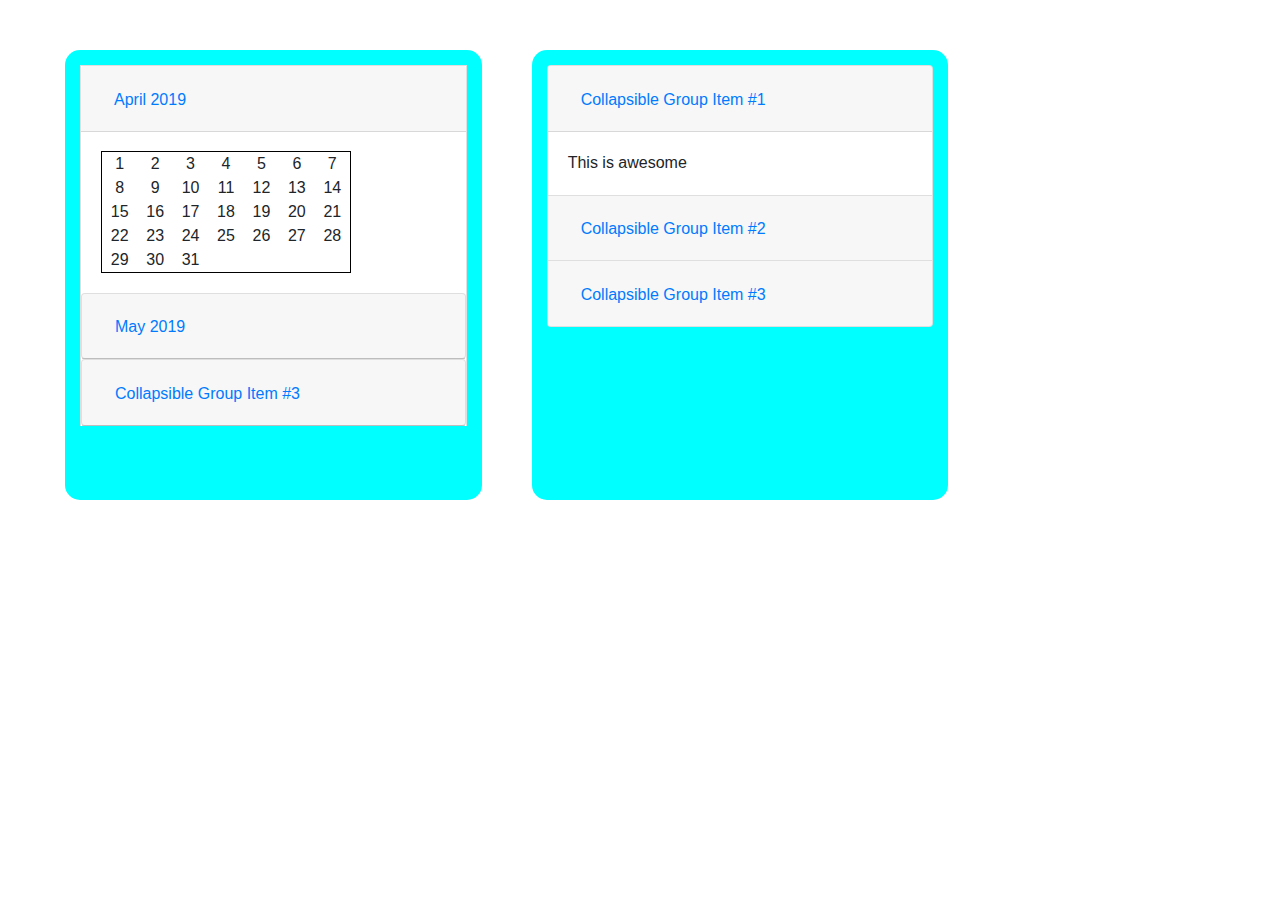
<file: calender_design/index.html>
<!DOCTYPE html>
<html lang="en">

<head>
    <meta charset="UTF-8">
    <meta name="viewport" content="width=o, initial-scale=1.0">
    <meta http-equiv="X-UA-Compatible" content="ie=edge">
    <title>Calender</title>
    <link rel="stylesheet" href="css/style.css">
    <link rel="stylesheet" href="https://stackpath.bootstrapcdn.com/bootstrap/4.3.1/css/bootstrap.min.css"
        integrity="sha384-ggOyR0iXCbMQv3Xipma34MD+dH/1fQ784/j6cY/iJTQUOhcWr7x9JvoRxT2MZw1T" crossorigin="anonymous">
</head>

<body>
    <div class="col-md-12 full-wrapper">
        <div class="accordion col-md-4 first-acc" id="accordionExample">
            <div class="card">
                <div class="card-header" id="headingOne">
                    <h2 class="mb-0">
                        <button class="btn btn-link" type="button" data-toggle="collapse" data-target="#collapseOne"
                            aria-expanded="true" aria-controls="collapseOne">
                            April 2019
                        </button>
                    </h2>
                </div>

                <div id="collapseOne" class="collapse show" aria-labelledby="headingOne"
                    data-parent="#accordionExample">
                    <div class="card-body">
                        <div class="calender">
                            <div>1</div>
                            <div>2</div>
                            <div>3</div>
                            <div>4</div>
                            <div>5</div>
                            <div>6</div>
                            <div>7</div>
                            <div>8</div>
                            <div>9</div>
                            <div>10</div>
                            <div>11</div>
                            <div>12</div>
                            <div>13</div>
                            <div>14</div>
                            <div>15</div>
                            <div>16</div>
                            <div>17</div>
                            <div>18</div>
                            <div>19</div>
                            <div>20</div>
                            <div>21</div>
                            <div>22</div>
                            <div>23</div>
                            <div>24</div>
                            <div>25</div>
                            <div>26</div>
                            <div>27</div>
                            <div>28</div>
                            <div>29</div>
                            <div>30</div>
                            <div>31</div>
                        </div>
                    </div>
                </div>
                <div class="card">
                    <div class="card-header" id="headingTwo">
                        <h2 class="mb-0">
                            <button class="btn btn-link collapsed" type="button" data-toggle="collapse"
                                data-target="#collapseTwo" aria-expanded="false" aria-controls="collapseTwo">
                                May 2019
                            </button>
                        </h2>
                    </div>
                    <div id="collapseTwo" class="collapse" aria-labelledby="headingTwo" data-parent="#accordionExample">
                        <div class="card-body">
                            <div class="calender">
                                <div>1</div>
                                <div>2</div>
                                <div>3</div>
                                <div>4</div>
                                <div>5</div>
                                <div>6</div>
                                <div>7</div>
                                <div>8</div>
                                <div>9</div>
                                <div>10</div>
                                <div>11</div>
                                <div>12</div>
                                <div>13</div>
                                <div>14</div>
                                <div>15</div>
                                <div>16</div>
                                <div>17</div>
                                <div>18</div>
                                <div>19</div>
                                <div>20</div>
                                <div>21</div>
                                <div>22</div>
                                <div>23</div>
                                <div>24</div>
                                <div>25</div>
                                <div>26</div>
                                <div>27</div>
                                <div>28</div>
                                <div>29</div>
                                <div>30</div>
                                <div>31</div>
                            </div>
                        </div>
                    </div>
                </div>
                <div class="card">
                    <div class="card-header" id="headingThree">
                        <h2 class="mb-0">
                            <button class="btn btn-link collapsed" type="button" data-toggle="collapse"
                                data-target="#collapseThree" aria-expanded="false" aria-controls="collapseThree">
                                Collapsible Group Item #3
                            </button>
                        </h2>
                    </div>
                    <div id="collapseThree" class="collapse" aria-labelledby="headingThree"
                        data-parent="#accordionExample">
                        <div class="card-body">
                            Anim pariatur cliche reprehenderit, enim eiusmod high life accusamus terry richardson ad
                            squid.
                            3
                            wolf moon officia aute, non cupidatat skateboard dolor brunch. Food truck quinoa nesciunt
                            laborum
                            eiusmod. Brunch 3 wolf moon tempor, sunt aliqua put a bird on it squid single-origin coffee
                            nulla
                            assumenda shoreditch et. Nihil anim keffiyeh helvetica, craft beer labore wes anderson cred
                            nesciunt
                            sapiente ea proident. Ad vegan excepteur butcher vice lomo. Leggings occaecat craft beer
                            farm-to-table, raw denim aesthetic synth nesciunt you probably haven't heard of them
                            accusamus
                            labore sustainable VHS.
                        </div>
                    </div>
                </div>
            </div>
        </div>
        <div class="col-md-4 accordion first-acc" id="accordionExample">
            <div class="card">
                <div class="card-header" id="headingOne">
                    <h2 class="mb-0">
                        <button class="btn btn-link" type="button" data-toggle="collapse" data-target="#collapse1"
                            aria-expanded="true" aria-controls="collapseOne">
                            Collapsible Group Item #1
                        </button>
                    </h2>
                </div>

                <div id="collapse1" class="collapse show" aria-labelledby="heading1" data-parent="#accordionExample">
                    <div class="card-body">
                        This is awesome
                    </div>
                </div>
            </div>
            <div class="card">
                <div class="card-header" id="headingTwo">
                    <h2 class="mb-0">
                        <button class="btn btn-link collapsed" type="button" data-toggle="collapse"
                            data-target="#collapse2" aria-expanded="false" aria-controls="collapseTwo">
                            Collapsible Group Item #2
                        </button>
                    </h2>
                </div>
                <div id="collapse2" class="collapse" aria-labelledby="heading2" data-parent="#accordionExample">
                    <div class="card-body">
                        Lorem ipsum dolor sit amet consectetur adipisicing elit. Veniam omnis sequi quaelaudantium
                        tenetur magni neque, ab, reiciendis quam minus est consequuntur perferendis ipsam?
                    </div>
                </div>
            </div>
            <div class="card">
                <div class="card-header" id="headingThree">
                    <h2 class="mb-0">
                        <button class="btn btn-link collapsed" type="button" data-toggle="collapse"
                            data-target="#collapse3" aria-expanded="false" aria-controls="collapseThree">
                            Collapsible Group Item #3
                        </button>
                    </h2>
                </div>
                <div id="collapse3" class="collapse" aria-labelledby="heading3" data-parent="#accordionExample">
                    <div class="card-body">
                        nsequatur deserunt tempora voluptates velit sed commodi. Eligendi suscipit cum nihil animi ad.
                    </div>
                </div>
            </div>
        </div>
    </div>
    <script src="https://code.jquery.com/jquery-3.3.1.slim.min.js"
        integrity="sha384-q8i/X+965DzO0rT7abK41JStQIAqVgRVzpbzo5smXKp4YfRvH+8abtTE1Pi6jizo"
        crossorigin="anonymous"></script>
    <script src="https://cdnjs.cloudflare.com/ajax/libs/popper.js/1.14.7/umd/popper.min.js"
        integrity="sha384-UO2eT0CpHqdSJQ6hJty5KVphtPhzWj9WO1clHTMGa3JDZwrnQq4sF86dIHNDz0W1"
        crossorigin="anonymous"></script>
    <script src="https://stackpath.bootstrapcdn.com/bootstrap/4.3.1/js/bootstrap.min.js"
        integrity="sha384-JjSmVgyd0p3pXB1rRibZUAYoIIy6OrQ6VrjIEaFf/nJGzIxFDsf4x0xIM+B07jRM"
        crossorigin="anonymous"></script>
</body>

</html>
</file>
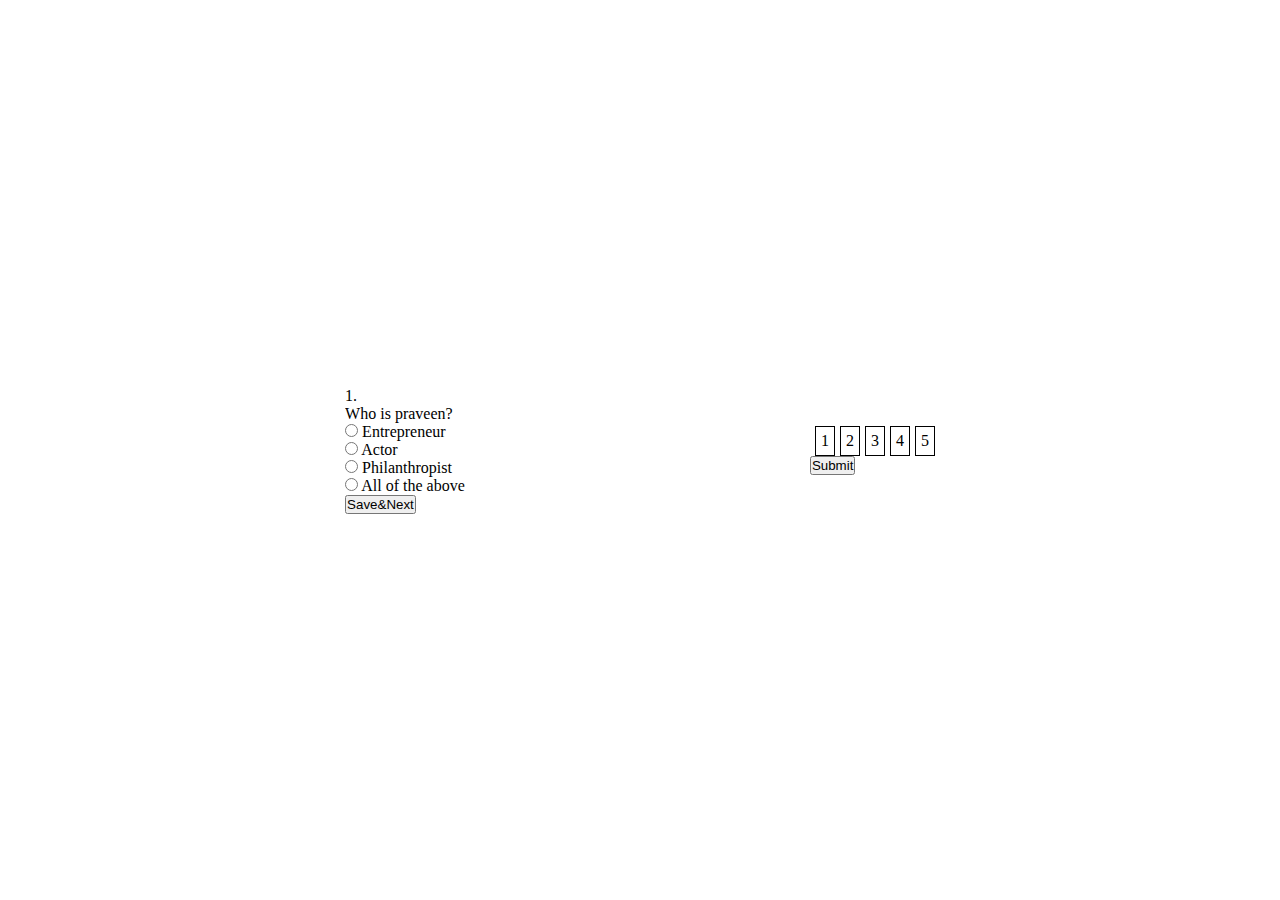
<file: online_question/index.html>
<!DOCTYPE html>
<html lang="en">

<head>
    <meta charset="UTF-8">
    <meta name="viewport" content="width=device-width, initial-scale=1.0">
    <meta http-equiv="X-UA-Compatible" content="ie=edge">
    <title>Online Question</title>
    <link rel="stylesheet" href="css/main.css">
</head>

<body>
    <main class="question-palette">
        <div class="question-wrapper">
            <div id="current" class="questions active">
                <span>1.</span>
                <p>Who is praveen?</p>
                <form action="">
                    <input type="radio" id="en" name="answer" value="Entrepreneur"
                        onclick="change(this.getAttribute('name'))">
                    <label for="en">Entrepreneur</label> <br>
                    <input type="radio" id="ac" name="answer" value="Actor" onclick="change(this.getAttribute('name'))">
                    <label for="ac">Actor</label> <br>
                    <input type="radio" id="phi" name="answer" value="Actor"
                        onclick="change(this.getAttribute('name'))">
                    <label for="phi">Philanthropist</label> <br>
                    <input type="radio" id="all" name="answer" value="other"
                        onclick="change(this.getAttribute('name'))">
                    <label for="all">All of the above</label>
                    <div class="buttons">
                        <button class="next">Save&Next</button>
                    </div>
                </form>
            </div>
            <div class="questions hide">
                <span>2.</span>
                <p>Who is praveen?</p>
                <form action="">
                    <input type="radio" id="ent" name="sec_answer" value="Entrepreneur"
                        onclick="change(this.getAttribute('name'))">
                    <label for="ent">Entrepreneur</label> <br>
                    <input type="radio" id="act" name="sec_answer" value="Actor"
                        onclick="change(this.getAttribute('name'))">
                    <label for="act">Actor</label> <br>
                    <input type="radio" id="phil" name="sec_answer" value="Actor"
                        onclick="change(this.getAttribute('name'))">
                    <label for="phil">Philanthropist</label> <br>
                    <input type="radio" id="all_of" name="sec_answer" value="other"
                        onclick="change(this.getAttribute('name'))">
                    <label for="all_of">All of the above</label>
                    <div class="buttons">
                        <button class="next">Save&Next</button>
                    </div>
                </form>
            </div>
            <div class="questions hide">
                <span>3.</span>
                <p>Who is praveen?</p>
                <form action="">
                    <input type="radio" id="entr" name="th_answer" value="Entrepreneur"
                        onclick="change(this.getAttribute('name'))">
                    <label for="entr">Entrepreneur</label> <br>
                    <input type="radio" id="actor" name="th_answer" value="Actor"
                        onclick="change(this.getAttribute('name'))">
                    <label for="actor">Actor</label> <br>
                    <input type="radio" id="philo" name="th_answer" value="Actor"
                        onclick="change(this.getAttribute('name'))">
                    <label for="philo">Philanthropist</label> <br>
                    <input type="radio" id="all_of_the" name="th_answer" value="other"
                        onclick="change(this.getAttribute('name'))">
                    <label for="all_of_the">All of the above</label>
                    <div class="buttons">
                        <button class="next">Save&Next</button>
                    </div>
                </form>
            </div>
            <div class="questions hide">
                <span>4.</span>
                <p>Who is praveen?</p>
                <form action="">
                    <input type="radio" id="entrep" name="fo_answer" value="Entrepreneur"
                        onclick="change(this.getAttribute('name'))">
                    <label for="entrep">Entrepreneur</label> <br>
                    <input type="radio" id="actors" name="fo_answer" value="Actor"
                        onclick="change(this.getAttribute('name'))">
                    <label for="actors">Actor</label> <br>
                    <input type="radio" id="philop" name="fo_answer" value="Actor"
                        onclick="change(this.getAttribute('name'))">
                    <label for="philop">Philanthropist</label> <br>
                    <input type="radio" id="all_of_the_a" name="fo_answer" value="other"
                        onclick="change(this.getAttribute('name'))">
                    <label for="all_of_the_a">All of the above</label>
                    <div class="buttons">
                        <button class="next">Save&Next</button>
                    </div>
                </form>
            </div>
            <div class="questions hide">
                <span>5.</span>
                <p>Who is praveen?</p>
                <form action="">
                    <input type="radio" id="entrepr" name="fi_answer" value="Entrepreneur"
                        onclick="change(this.getAttribute('name'))">
                    <label for="entrepr">Entrepreneur</label> <br>
                    <input type="radio" id="actorss" name="fi_answer" value="Actor"
                        onclick="change(this.getAttribute('name'))">
                    <label for="actorss">Actor</label> <br>
                    <input type="radio" id="philan" name="fi_answer" value="Actor"
                        onclick="change(this.getAttribute('name'))">
                    <label for="philan">Philanthropist</label> <br>
                    <input type="radio" id="all_of_the_abo" name="fi_answer" value="other"
                        onclick="change(this.getAttribute('name'))">
                    <label for="all_of_the_abo">All of the above</label>
                    <div class="buttons">
                        <button class="next">Save&Next</button>
                    </div>
                </form>
            </div>
        </div>
        <div class="number-palette">
            <ul class="question-num">
            </ul>
            <button>Submit</button>
        </div>
    </main>



    <script src="js/jquery.min.js"></script>
    <script src="js/main.js"></script>
</body>

</html>
</file>
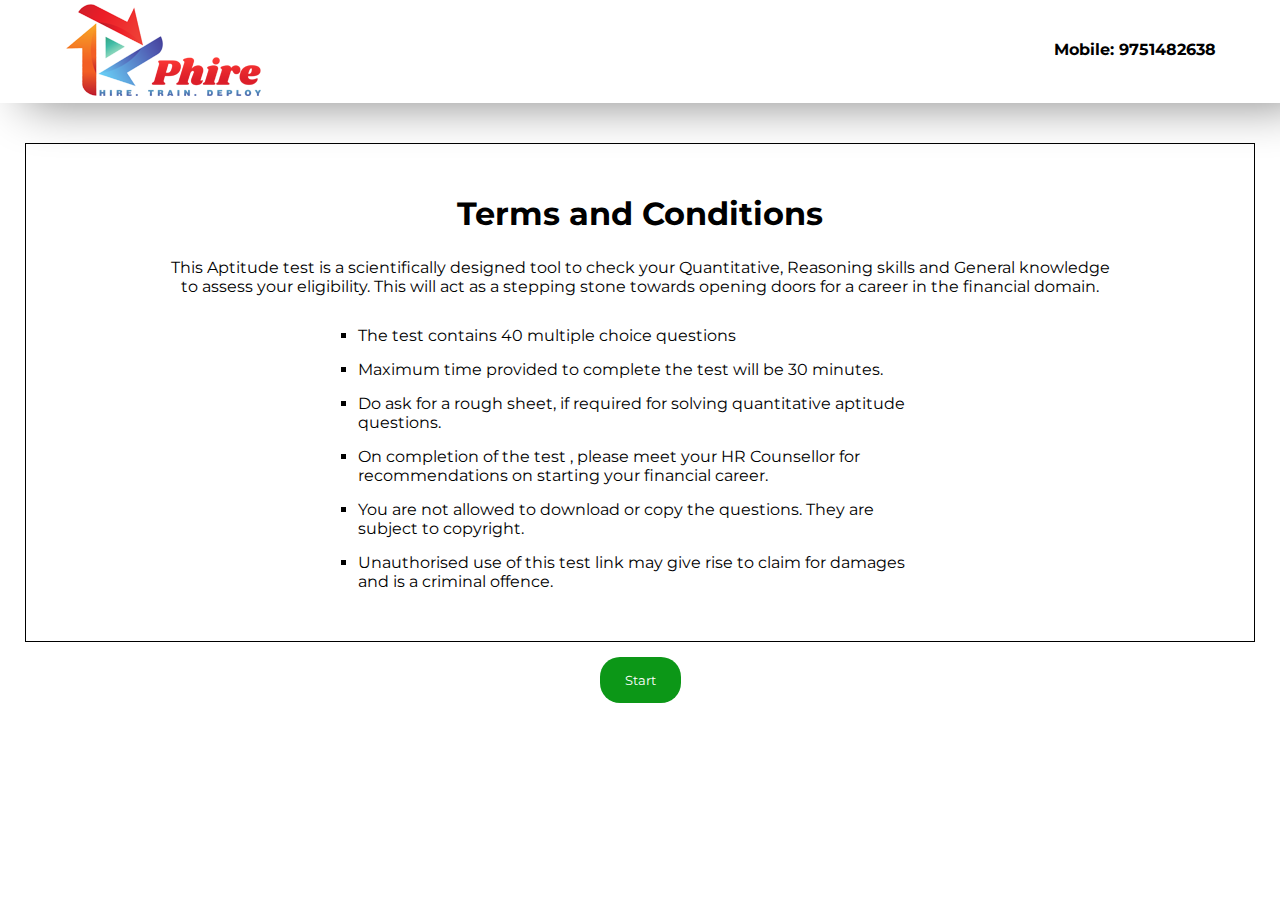
<file: Phire/index.html>
<!DOCTYPE html>
<html lang="en">
<head>
    <meta charset="UTF-8">
    <meta name="viewport" content="width=device-width, initial-scale=1.0">
    <meta http-equiv="X-UA-Compatible" content="ie=edge">
    <title>Phire Questions</title>
    <link rel="stylesheet" href="css/main.css">
    <link href="https://fonts.googleapis.com/css?family=Montserrat&display=swap" rel="stylesheet">
    <link rel="stylesheet" href="css/timeTo.css">
</head>
<body>
    <header class="main-header">
        <div class="logo">
            <img src="img/logo.png" alt="Phire Logo">
        </div>
        <div class="mob-number">
            <span class="">Mobile:</span>
            <span>9751482638</span>
        </div>
    </header>
    
    <!-- Second page questions -->
    <section id="time-section" class="time-section">
    </section>
    <main id="start" class="termsandconditionswrapper">
        <div class="termsandconditions">
            <h1>Terms and Conditions</h1>
            <p>This Aptitude test is a scientifically designed tool to check your Quantitative, Reasoning skills and General knowledge to assess your eligibility. This will act as a stepping stone towards opening doors for a career in the financial domain. </p>
            <ul class="list">
                <li>The test contains 40 multiple choice questions</li>
                <li>Maximum time provided to complete the test will be 30 minutes.</li>
                <li>Do ask for a rough sheet, if required for solving quantitative aptitude questions.</li>
                <li>On completion of the test , please meet your HR Counsellor for recommendations on starting your financial career.</li>
                <li>You are not allowed to download or copy the questions. They are subject to copyright.</li>
                <li> Unauthorised use of this test link may give rise to claim for damages and is a criminal offence.</li>
            </ul>
        </div>
        <button id="next-btn" class="next-btn">Start</button>
    </main>
    <main class="main-first-ques-container hide" data-order="1">
        <section class="main-ques-wrapper">
            <div class="main-questions">
                <p>1.Who is Favourite music director?</p>
                <div class="single-ques-choice-wrapper">
                    <form action="">
                        <input type="radio" id="first" name="season" value="winter"> <label class="opt-label" for="first">Ilayaraja</label> <br> 
                        <input type="radio" id="second"  name="season" value="spring"><label class="opt-label" for="second">Ar rahman</label> <br>
                        <input type="radio" id="third"  name="season" value="summer"><label class="opt-label" for="third">S A Rajmkumar</label> <br>
                        <input type="radio" id="fourth"  name="season" value="autumn"><label class="opt-label" for="fourth">Deva</label> <br>
                    </form>
                </div>
                <br>
                <p>2.Who is Favourite music director?</p>
                <div class="single-ques-choice-wrapper">
                    <form action="">
                        <input type="radio" id="fifth" name="season" value="winter"> <label class="opt-label" for="fifth">Ilayaraja</label> <br> 
                        <input type="radio" id="sixth"  name="season" value="spring"><label class="opt-label" for="sixth">Ar rahman</label> <br>
                        <input type="radio" id="seventh"  name="season" value="summer"><label class="opt-label" for="seventh">S A Rajmkumar</label> <br>
                        <input type="radio" id="eighth"  name="season" value="autumn"><label class="opt-label" for="eighth">Deva</label> <br>
                    </form>
                </div>
                <br>
                <p>3.Who is Favourite music director?</p>
                <div class="single-ques-choice-wrapper">
                    <form action="">
                        <input type="radio" id="nineth" name="season" value="winter"> <label class="opt-label" for="nineth">Ilayaraja</label> <br> 
                        <input type="radio" id="tenth"  name="season" value="spring"><label class="opt-label" for="tenth">Ar rahman</label> <br>
                        <input type="radio" id="eleventh"  name="season" value="summer"><label class="opt-label" for="eleventh">S A Rajmkumar</label> <br>
                        <input type="radio" id="twelveth"  name="season" value="autumn"><label class="opt-label" for="twelveth">Deva</label> <br>
                    </form> 
                </div>
                <br>
                <p>4.Who is Favourite music director?</p>
                <div class="single-ques-choice-wrapper">
                    <form action="">
                        <input type="radio" id="thirteen" name="season" value="winter"> <label class="opt-label" for="thirteen">Ilayaraja</label> <br> 
                        <input type="radio" id="forteen"  name="season" value="spring"><label class="opt-label" for="forteen">Ar rahman</label> <br>
                        <input type="radio" id="fifteen"  name="season" value="summer"><label class="opt-label" for="fifteen">S A Rajmkumar</label> <br>
                        <input type="radio" id="sixteen"  name="season" value="autumn"><label class="opt-label" for="sixteen">Deva</label> <br>
                    </form> 
                </div>
                <br>
                <p>5.Who is Favourite music director?</p>
                <div class="single-ques-choice-wrapper">
                    <form action="">
                        <input type="radio" id="seventeen" name="season" value="winter" > <label class="opt-label" for="seventeen">Ilayaraja</label> <br> 
                        <input type="radio" id="eighteen"  name="season" value="spring"><label class="opt-label" for="eighteen">Ar rahman</label> <br>
                        <input type="radio" id="nineteen"  name="season" value="summer"><label class="opt-label" for="nineteen">S A Rajmkumar</label> <br>
                        <input type="radio" id="twenty"  name="season" value="autumn"><label class="opt-label" for="twenty">Deva</label> <br>
                    </form>
                </div>
                <br>
                <p>6.Who is Favourite music director?</p>
                <div class="single-ques-choice-wrapper">
                    <form action="">
                        <input type="radio" id="twentyone" name="season" value="winter" > <label class="opt-label" for="twentyone">Ilayaraja</label> <br> 
                        <input type="radio" id="twentytwo"  name="season" value="spring"><label class="opt-label" for="twentytwo">Ar rahman</label> <br>
                        <input type="radio" id="twentythree"  name="season" value="summer"><label class="opt-label" for="twentythree">S A Rajmkumar</label> <br>
                        <input type="radio" id="twentyfour"  name="season" value="autumn"><label class="opt-label" for="twentyfour">Deva</label> <br>
                    </form>
                </div>
                <br>
                <p>7.Who is Favourite music director?</p>
                <div class="single-ques-choice-wrapper">
                    <form action="">
                        <input type="radio" id="twentyfive" name="season" value="winter" > <label class="opt-label" for="twentyfive">Ilayaraja</label> <br> 
                        <input type="radio" id="twentysix"  name="season" value="spring"><label class="opt-label" for="twentysix">Ar rahman</label> <br>
                        <input type="radio" id="twentyseven"  name="season" value="summer"><label class="opt-label" for="twentyseven">S A Rajmkumar</label> <br>
                        <input type="radio" id="twentyeight"  name="season" value="autumn"><label class="opt-label" for="twentyeight">Deva</label> <br>
                    </form>
                </div>
                <br>
                <p>8.Who is Favourite music director?</p>
                <div class="single-ques-choice-wrapper">
                    <form action="">
                        <input type="radio" id="twentynine" name="season" value="winter"> <label class="opt-label" for="twentynine">Ilayaraja</label> <br> 
                        <input type="radio" id="thirty"  name="season" value="spring"><label class="opt-label" for="thirty">Ar rahman</label> <br>
                        <input type="radio" id="thirtyone"  name="season" value="summer"><label class="opt-label" for="thirtyone">S A Rajmkumar</label> <br>
                        <input type="radio" id="thirtytwo"  name="season" value="autumn"><label class="opt-label" for="thirtytwo">Deva</label> <br>
                    </form>
                </div>
                <br>
                <p>9.Who is Favourite music director?</p>
                <div class="single-ques-choice-wrapper">
                    <form action="">
                        <input type="radio" id="thirtythree" name="season" value="winter" > <label class="opt-label" for="thirtythree">Ilayaraja</label> <br> 
                        <input type="radio" id="thirtyfour"  name="season" value="spring"><label class="opt-label" for="thirtyfour">Ar rahman</label> <br>
                        <input type="radio" id="thirtyfive"  name="season" value="summer"><label class="opt-label" for="thirtyfive">S A Rajmkumar</label> <br>
                        <input type="radio" id="thirtysix"  name="season" value="autumn"><label class="opt-label" for="thirtysix">Deva</label> <br>
                    </form>
                </div>
                <br>
                <p>10.Who is Favourite music director?</p>
                <div class="single-ques-choice-wrapper">
                    <form action="">
                        <input type="radio" id="thirtyseven" name="season" value="winter" > <label class="opt-label" for="thirtyseven">Ilayaraja</label> <br> 
                        <input type="radio" id="thirtyeight"  name="season" value="spring"><label class="opt-label" for="thirtyeight">Ar rahman</label> <br>
                        <input type="radio" id="thirtynine"  name="season" value="summer"><label class="opt-label" for="thirtynine">S A Rajmkumar</label> <br>
                        <input type="radio" id="forty"  name="season" value="autumn"><label class="opt-label" for="forty">Deva</label> <br>
                    </form>
                </div>
                <br>
            </div>
            <form action="" class="call-to-action-btns">
                <button class="btn-style previous-btn"> Previous </button>
                <span class="sub-next">
                    <button class="btn-style submit-btn hide" type="submit"> Submit </button>
                    <button class="btn-style next-btn"> Next </button>
                </span>
            </form> 
        </section>
    </main>
    <main class="main-first-ques-container hide" data-order="2">
        <section class="main-ques-wrapper">
            <div class="main-questions">
                <p>11.Who is Favourite music director?</p>
                <div class="single-ques-choice-wrapper">
                    <form action="">
                        <input type="radio" id="fortyone" name="season" value="winter" > <label class="opt-label" for="fortyone">Ilayaraja</label> <br> 
                        <input type="radio" id="fortytwo"  name="season" value="spring"><label class="opt-label" for="fortytwo">Ar rahman</label> <br>
                        <input type="radio" id="fortythree"  name="season" value="summer"><label class="opt-label" for="fortythree">S A Rajmkumar</label> <br>
                        <input type="radio" id="fortyfour"  name="season" value="autumn"><label class="opt-label" for="fortyfour">Deva</label> <br>
                    </form>
                </div>
                <br>
                <p>12.Who is Favourite music director?</p>
                <div class="single-ques-choice-wrapper">
                    <form action="">
                        <input type="radio" id="fortyfive" name="season" value="winter" > <label class="opt-label" for="fortyfive">Ilayaraja</label> <br> 
                        <input type="radio" id="fortysix"  name="season" value="spring"><label class="opt-label" for="fortysix">Ar rahman</label> <br>
                        <input type="radio" id="fortyseven"  name="season" value="summer"><label class="opt-label" for="fortyseven">S A Rajmkumar</label> <br>
                        <input type="radio" id="fortyeight"  name="season" value="autumn"><label class="opt-label" for="fortyeight">Deva</label> <br>
                    </form>
                </div>
                <br>
                <p>13.Who is Favourite music director?</p>
                <div class="single-ques-choice-wrapper">
                    <form action="">
                        <input type="radio" id="fortynine" name="season" value="winter" > <label class="opt-label" for="fortynine">Ilayaraja</label> <br> 
                        <input type="radio" id="fifty"  name="season" value="spring"><label class="opt-label" for="fifty">Ar rahman</label> <br>
                        <input type="radio" id="fiftyone"  name="season" value="summer"><label class="opt-label" for="fiftyone">S A Rajmkumar</label> <br>
                        <input type="radio" id="fiftytwo"  name="season" value="autumn"><label class="opt-label" for="fiftytwo">Deva</label> <br>
                    </form> 
                </div>
                <br>
                <p>14.Who is Favourite music director?</p>
                <div class="single-ques-choice-wrapper">
                    <form action="">
                        <input type="radio" id="fiftythree" name="season" value="winter" > <label class="opt-label" for="fiftythree">Ilayaraja</label> <br> 
                        <input type="radio" id="fiftyfour"  name="season" value="spring"><label class="opt-label" for="fiftyfour">Ar rahman</label> <br>
                        <input type="radio" id="fiftyfive"  name="season" value="summer"><label class="opt-label" for="fiftyfive">S A Rajmkumar</label> <br>
                        <input type="radio" id="fiftysix"  name="season" value="autumn"><label class="opt-label" for="fiftysix">Deva</label> <br>
                    </form> 
                </div>
                <br>
                <p>15.Who is Favourite music director?</p>
                <div class="single-ques-choice-wrapper">
                    <form action="">
                        <input type="radio" id="fiftyseven" name="season" value="winter" > <label class="opt-label" for="fiftyseven">Ilayaraja</label> <br> 
                        <input type="radio" id="fiftyeight"  name="season" value="spring"><label class="opt-label" for="fiftyeight">Ar rahman</label> <br>
                        <input type="radio" id="fiftynine"  name="season" value="summer"><label class="opt-label" for="fiftynine">S A Rajmkumar</label> <br>
                        <input type="radio" id="sixty"  name="season" value="autumn"><label class="opt-label" for="sixty">Deva</label> <br>
                    </form>
                </div>
                <br>
                <p>16.Who is Favourite music director?</p>
                <div class="single-ques-choice-wrapper">
                    <form action="">
                        <input type="radio" id="sixtyone" name="season" value="winter" > <label class="opt-label" for="sixtyone">Ilayaraja</label> <br> 
                        <input type="radio" id="sixtytwo"  name="season" value="spring"><label class="opt-label" for="sixtytwo">Ar rahman</label> <br>
                        <input type="radio" id="sixtythree"  name="season" value="summer"><label class="opt-label" for="sixtythree">S A Rajmkumar</label> <br>
                        <input type="radio" id="sixtyfour"  name="season" value="autumn"><label class="opt-label" for="sixtyfour">Deva</label> <br>
                    </form>
                </div>
                <br>
                <p>17.Who is Favourite music director?</p>
                <div class="single-ques-choice-wrapper">
                    <form action="">
                        <input type="radio" id="sixtyfive" name="season" value="winter" > <label class="opt-label" for="sixtyfive">Ilayaraja</label> <br> 
                        <input type="radio" id="sixtysix"  name="season" value="spring"><label class="opt-label" for="sixtysix">Ar rahman</label> <br>
                        <input type="radio" id="sixtyseven"  name="season" value="summer"><label class="opt-label" for="sixtyseven">S A Rajmkumar</label> <br>
                        <input type="radio" id="sixtyeight"  name="season" value="autumn"><label class="opt-label" for="sixtyeight">Deva</label> <br>
                    </form>
                </div>
                <br>
                <p>18.Who is Favourite music director?</p>
                <div class="single-ques-choice-wrapper">
                    <form action="">
                        <input type="radio" id="sixtynine" name="season" value="winter" > <label class="opt-label" for="sixtynine">Ilayaraja</label> <br> 
                        <input type="radio" id="seventy"  name="season" value="spring"><label class="opt-label" for="seventy">Ar rahman</label> <br>
                        <input type="radio" id="seventyone"  name="season" value="summer"><label class="opt-label" for="seventyone">S A Rajmkumar</label> <br>
                        <input type="radio" id="seventytwo"  name="season" value="autumn"><label class="opt-label" for="seventytwo">Deva</label> <br>
                    </form>
                </div>
                <br>
                <p>19.Who is Favourite music director?</p>
                <div class="single-ques-choice-wrapper">
                    <form action="">
                        <input type="radio" id="seventythree" name="season" value="winter" > <label class="opt-label" for="seventythree">Ilayaraja</label> <br> 
                        <input type="radio" id="seventyfour"  name="season" value="spring"><label class="opt-label" for="seventyfour">Ar rahman</label> <br>
                        <input type="radio" id="seventyfive"  name="season" value="summer"><label class="opt-label" for="seventyfive">S A Rajmkumar</label> <br>
                        <input type="radio" id="seventysix"  name="season" value="autumn"><label class="opt-label" for="seventysix">Deva</label> <br>
                    </form>
                </div>
                <br>
                <p>20.Who is Favourite music director?</p>
                <div class="single-ques-choice-wrapper">
                    <form action="">
                        <input type="radio" id="seventyseven" name="season" value="winter" > <label class="opt-label" for="seventyseven">Ilayaraja</label> <br> 
                        <input type="radio" id="seventyeight"  name="season" value="spring"><label class="opt-label" for="seventyeight">Ar rahman</label> <br>
                        <input type="radio" id="seventynine"  name="season" value="summer"><label class="opt-label" for="seventynine">S A Rajmkumar</label> <br>
                        <input type="radio" id="eighty"  name="season" value="autumn"><label class="opt-label" for="eighty">Deva</label> <br>
                    </form>
                </div>
                <br>
            </div>
            <form action="" class="call-to-action-btns">
                <button class="btn-style previous-btn" type="submit"> Previous </button>
                <span class="sub-next">
                    <button class="btn-style submit-btn hide" type="submit"> Submit </button>
                    <button class="btn-style next-btn"> Next </button>
                </span>
            </form> 
        </section>
    </main>
    <main class="main-first-ques-container hide" data-order="3">
        <section class="main-ques-wrapper">
            <div class="main-questions">
                <p>21.Who is Favourite music director?</p>
                <div class="single-ques-choice-wrapper">
                    <form action="">
                        <input type="radio" id="eightyone" name="season" value="winter" > <label class="opt-label" for="eightyone">Ilayaraja</label> <br> 
                        <input type="radio" id="eightytwo"  name="season" value="spring"><label class="opt-label" for="eightytwo">Ar rahman</label> <br>
                        <input type="radio" id="eightythree"  name="season" value="summer"><label class="opt-label" for="eightythree">S A Rajmkumar</label> <br>
                        <input type="radio" id="eightyfour"  name="season" value="autumn"><label class="opt-label" for="eightyfour">Deva</label> <br>
                    </form>
                </div>
                <br>
                <p>22.Who is Favourite music director?</p>
                <div class="single-ques-choice-wrapper">
                    <form action="">
                        <input type="radio" id="eightyfive" name="season" value="winter" > <label class="opt-label" for="eightyfive">Ilayaraja</label> <br> 
                        <input type="radio" id="eightysix"  name="season" value="spring"><label class="opt-label" for="eightysix">Ar rahman</label> <br>
                        <input type="radio" id="eightyseven"  name="season" value="summer"><label class="opt-label" for="eightyseven">S A Rajmkumar</label> <br>
                        <input type="radio" id="eightyeight"  name="season" value="autumn"><label class="opt-label" for="eightyeight">Deva</label> <br>
                    </form>
                </div>
                <br>
                <p>23.Who is Favourite music director?</p>
                <div class="single-ques-choice-wrapper">
                    <form action="">
                        <input type="radio" id="eightynine" name="season" value="winter" > <label class="opt-label" for="eightynine">Ilayaraja</label> <br> 
                        <input type="radio" id="ninety"  name="season" value="spring"><label class="opt-label" for="ninety">Ar rahman</label> <br>
                        <input type="radio" id="ninetyone"  name="season" value="summer"><label class="opt-label" for="ninetyone">S A Rajmkumar</label> <br>
                        <input type="radio" id="ninetytwo"  name="season" value="autumn"><label class="opt-label" for="ninetytwo">Deva</label> <br>
                    </form> 
                </div>
                <br>
                <p>24.Who is Favourite music director?</p>
                <div class="single-ques-choice-wrapper">
                    <form action="">
                        <input type="radio" id="ninetythree" name="season" value="winter" > <label class="opt-label" for="ninetythree">Ilayaraja</label> <br> 
                        <input type="radio" id="ninetyfour"  name="season" value="spring"><label class="opt-label" for="ninetyfour">Ar rahman</label> <br>
                        <input type="radio" id="ninetyfive"  name="season" value="summer"><label class="opt-label" for="ninetyfive">S A Rajmkumar</label> <br>
                        <input type="radio" id="ninetysix"  name="season" value="autumn"><label class="opt-label" for="ninetysix">Deva</label> <br>
                    </form> 
                </div>
                <br>
                <p>25.Who is Favourite music director?</p>
                <div class="single-ques-choice-wrapper">
                    <form action="">
                        <input type="radio" id="ninetyseven" name="season" value="winter" > <label class="opt-label" for="ninetyseven">Ilayaraja</label> <br> 
                        <input type="radio" id="ninetyeight"  name="season" value="spring"><label class="opt-label" for="ninetyeight">Ar rahman</label> <br>
                        <input type="radio" id="ninetynine"  name="season" value="summer"><label class="opt-label" for="ninetynine">S A Rajmkumar</label> <br>
                        <input type="radio" id="hud"  name="season" value="autumn"><label class="opt-label" for="hud">Deva</label> <br>
                    </form>
                </div>
                <br>
                <p>26.Who is Favourite music director?</p>
                <div class="single-ques-choice-wrapper">
                    <form action="">
                        <input type="radio" id="hudone" name="season" value="winter" > <label class="opt-label" for="hudone">Ilayaraja</label> <br> 
                        <input type="radio" id="hudtwo"  name="season" value="spring"><label class="opt-label" for="hudtwo">Ar rahman</label> <br>
                        <input type="radio" id="hudthree"  name="season" value="summer"><label class="opt-label" for="hudthree">S A Rajmkumar</label> <br>
                        <input type="radio" id="hudfour"  name="season" value="autumn"><label class="opt-label" for="hudfour">Deva</label> <br>
                    </form>
                </div>
                <br>
                <p>27.Who is Favourite music director?</p>
                <div class="single-ques-choice-wrapper">
                    <form action="">
                        <input type="radio" id="hudfive" name="season" value="winter" > <label class="opt-label" for="hudfive">Ilayaraja</label> <br> 
                        <input type="radio" id="hudsix"  name="season" value="spring"><label class="opt-label" for="hudsix">Ar rahman</label> <br>
                        <input type="radio" id="hudseven"  name="season" value="summer"><label class="opt-label" for="hudseven">S A Rajmkumar</label> <br>
                        <input type="radio" id="hudeight"  name="season" value="autumn"><label class="opt-label" for="hudeight">Deva</label> <br>
                    </form>
                </div>
                <br>
                <p>28.Who is Favourite music director?</p>
                <div class="single-ques-choice-wrapper">
                    <form action="">
                        <input type="radio" id="hudnine" name="season" value="winter" > <label class="opt-label" for="hudnine">Ilayaraja</label> <br> 
                        <input type="radio" id="hudten"  name="season" value="spring"><label class="opt-label" for="hudten">Ar rahman</label> <br>
                        <input type="radio" id="hudeleven"  name="season" value="summer"><label class="opt-label" for="hudeleven">S A Rajmkumar</label> <br>
                        <input type="radio" id="hudtwelve"  name="season" value="autumn"><label class="opt-label" for="hudtwelve">Deva</label> <br>
                    </form>
                </div>
                <br>
                <p>29.Who is Favourite music director?</p>
                <div class="single-ques-choice-wrapper">
                    <form action="">
                        <input type="radio" id="hudthirteen" name="season" value="winter" > <label class="opt-label" for="hudthirteen">Ilayaraja</label> <br> 
                        <input type="radio" id="hudforteen"  name="season" value="spring"><label class="opt-label" for="hudforteen">Ar rahman</label> <br>
                        <input type="radio" id="hudfifteen"  name="season" value="summer"><label class="opt-label" for="hudfifteen">S A Rajmkumar</label> <br>
                        <input type="radio" id="hudsixteen"  name="season" value="autumn"><label class="opt-label" for="hudsixteen">Deva</label> <br>
                    </form>
                </div>
                <br>
                <p>30.Who is Favourite music director?</p>
                <div class="single-ques-choice-wrapper">
                    <form action="">
                        <input type="radio" id="hudseventeen" name="season" value="winter" > <label class="opt-label" for="hudseventeen">Ilayaraja</label> <br> 
                        <input type="radio" id="hudeighteen"  name="season" value="spring"><label class="opt-label" for="hudeighteen">Ar rahman</label> <br>
                        <input type="radio" id="hudnineteen"  name="season" value="summer"><label class="opt-label" for="hudnineteen">S A Rajmkumar</label> <br>
                        <input type="radio" id="hudtwenty"  name="season" value="autumn"><label class="opt-label" for="hudtwenty">Deva</label> <br>
                    </form>
                </div>
                <br>
            </div>
            <form action="" class="call-to-action-btns">
                <button class="btn-style previous-btn" type="submit"> Previous </button>
                <span class="sub-next">
                    <button id="submit-btn" class="btn-style submit-btn hide" type="submit"> Submit </button>
                    <button class="btn-style next-btn"> Next </button>
                </span>
            </form> 
        </section>
    </main>
    <script src="js/jquery.min.js"></script>
    <script src="js/main.js"></script>
    <script src="js/jquery.time-to.min.js"></script>
</body>
</html>
</file>
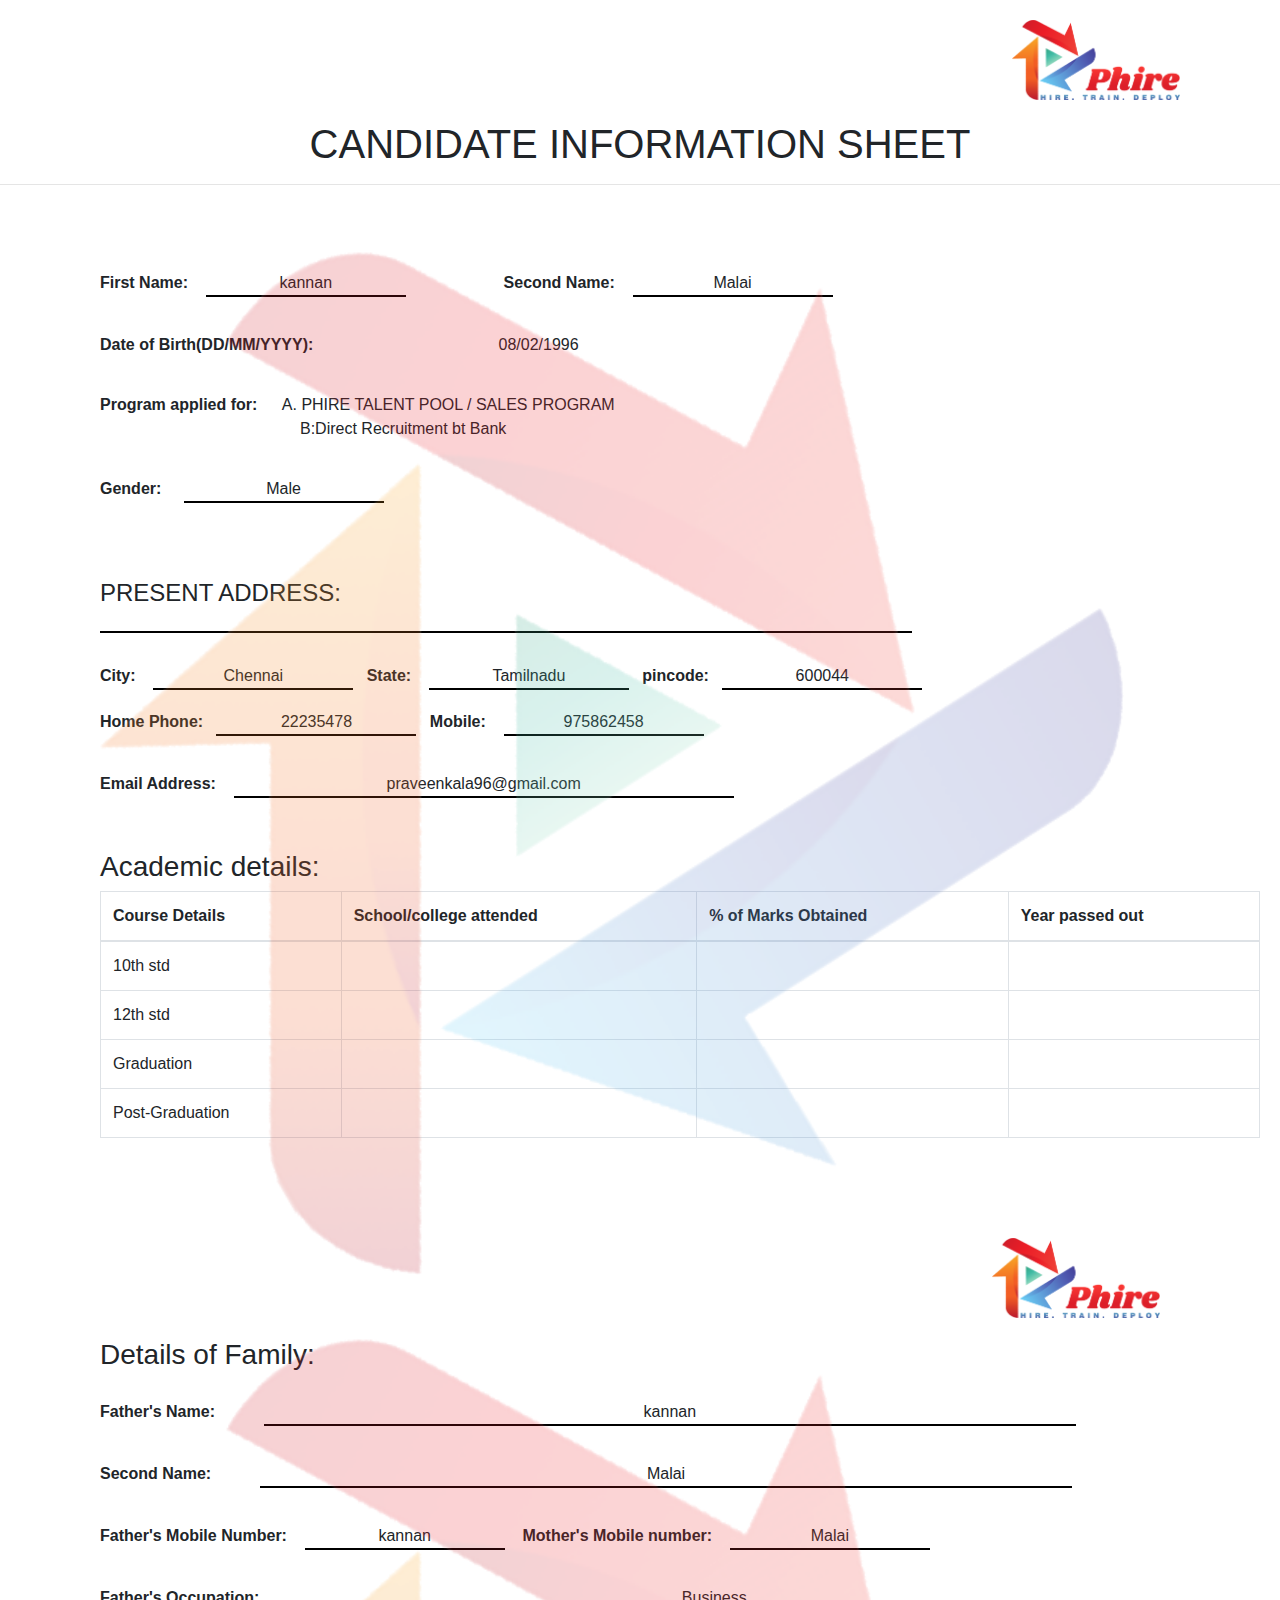
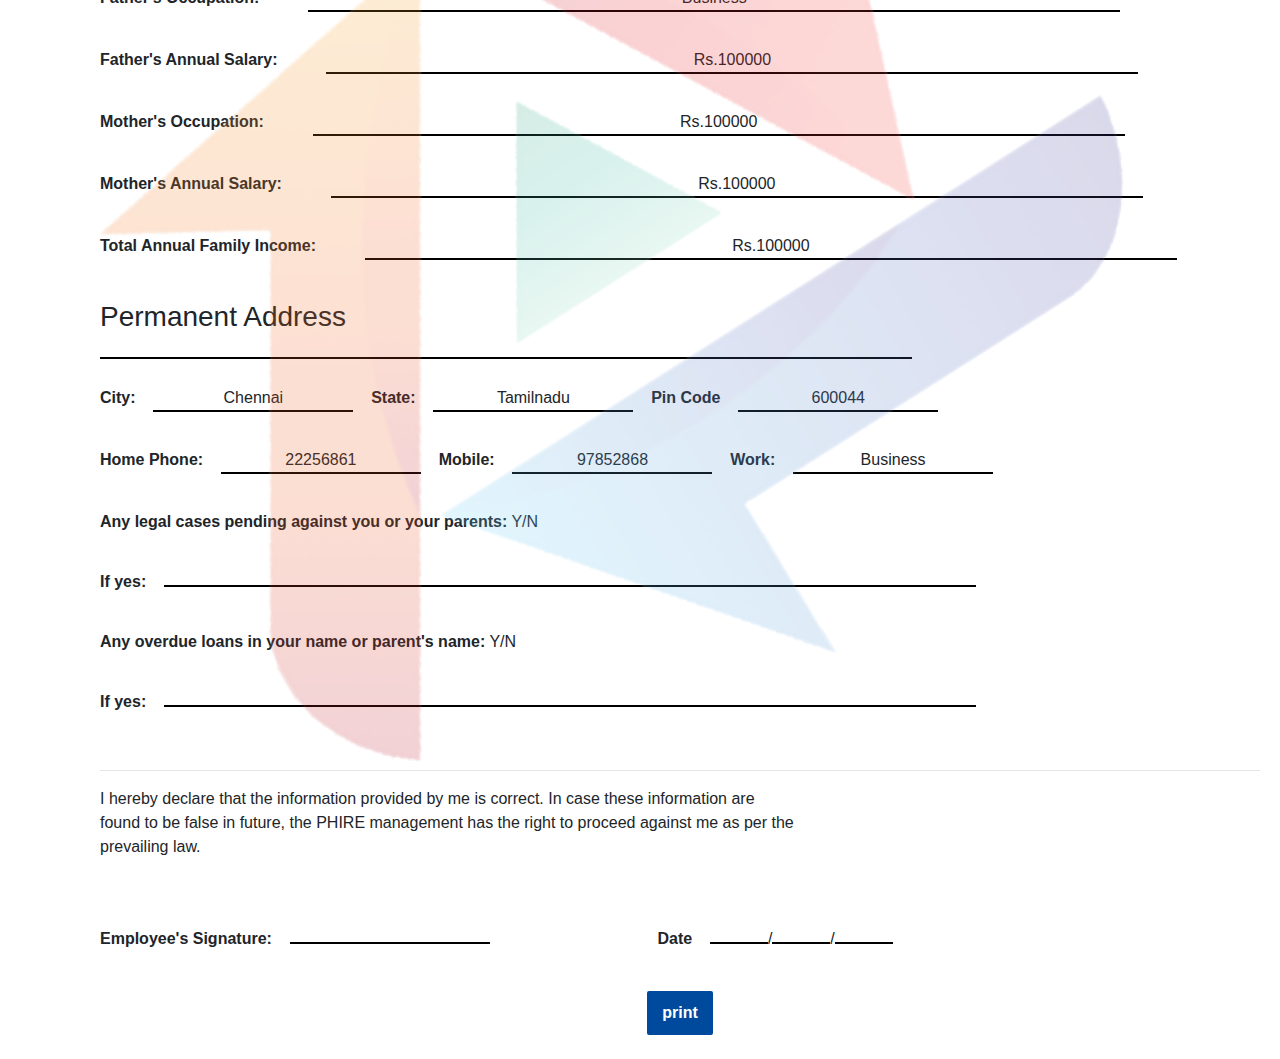
<file: Candidate_info_sheet/candidate_info.html>
<!DOCTYPE html>
<html lang="en">
<head>
    <meta charset="UTF-8">
    <meta name="viewport" content="width=device-width, initial-scale=1.0">
    <meta http-equiv="X-UA-Compatible" content="ie=edge">
    <title>Candidate information sheet</title>
    <link rel="stylesheet" href="./css/main.css">
    <link href="https://fonts.googleapis.com/css?family=Montserrat&display=swap" rel="stylesheet">
    <link rel="stylesheet" href="https://maxcdn.bootstrapcdn.com/bootstrap/4.0.0/css/bootstrap.min.css" integrity="sha384-Gn5384xqQ1aoWXA+058RXPxPg6fy4IWvTNh0E263XmFcJlSAwiGgFAW/dAiS6JXm" crossorigin="anonymous">
</head>
<body class="main-body">
    <header>
        <div class="logo">
            <img src="./img/Phire.png" alt="">
        </div>
        <h1>CANDIDATE INFORMATION SHEET</h1>
    </header> <hr>
    <main>
            <div id="waterMark" style="position:absolute">
               <img src="./img/wm.png" width=1024 height=1024 border=0></a>
            </div>
        <p class="first_second">
            <span class="title">First Name:</span>&nbsp;&nbsp;&nbsp; 
            <span class="result">kannan</span> &nbsp;&nbsp;
            <span class="title second-name">Second Name:</span>&nbsp;&nbsp;&nbsp; 
            <span class="result">Malai</span> 
        </p>
        <p>
            <span class="title">Date of Birth(DD/MM/YYYY):</span>
            &nbsp;&nbsp;&nbsp; <span class="dob_result">08/02/1996</span>
        </p>
        <p class="program_applied">
            <span class="title">Program applied for:</span>
            <span> A. PHIRE TALENT POOL / SALES PROGRAM</span> <br>
            <span class="direct_rec">B:Direct Recruitment bt Bank</span>
        </p>
        <p>
            <span class="title">Gender:</span>
            &nbsp;&nbsp;&nbsp; <span class="result">Male</span>
        </p> <br>
        <p class="present_details">
            <h4>PRESENT ADDRESS:</h4> <span class="family_result"></span>  <br> <br>
            <span class="title">City:</span> &nbsp;&nbsp;&nbsp;<span class="result">Chennai</span> &nbsp;
            <span class="title">State:</span>&nbsp;&nbsp;&nbsp; <span class="result">Tamilnadu</span>&nbsp;&nbsp;
            <span class="title">pincode:</span>&nbsp;&nbsp;&nbsp;<span class="result">600044</span>&nbsp;
            <p>
                <span class="title">Home Phone:</span>&nbsp;&nbsp;&nbsp;<span class="result">22235478</span> &nbsp;
                <span class="title">Mobile:</span> &nbsp;&nbsp;&nbsp;<span class="result">975862458</span>&nbsp;
            </p>
            <p>
                <span class="title">Email Address:</span> &nbsp;&nbsp;&nbsp;<span class="email-result result">praveenkala96@gmail.com</span> 
            </p>
        </p>
        <h3>Academic details:</h3>
        <table class="table table-bordered">
            <thead>
                <tr>
                    <th>Course Details</th>
                    <th>School/college attended</th>
                    <th>% of Marks Obtained</th>
                    <th>Year passed out</th>
                </tr>
            </thead>
            <tbody>
                <tr>
                    <td>10th std</td>
                    <td></td>
                    <td></td>
                    <td></td>
                </tr>
                <tr>
                    <td>12th std</td>
                    <td></td>
                    <td></td>
                    <td></td>
                </tr>
                <tr>
                    <td>Graduation</td>
                    <td></td>
                    <td></td>
                    <td></td>
                </tr>
                <tr>
                    <td>Post-Graduation</td>
                    <td></td>
                    <td></td>
                    <td></td>
                </tr>
            </tbody>
        </table>
        <div class="family-details">
            <div class="logo">
                <img src="./img/Phire.png" alt="">
            </div>
            <div id="waterMark" style="position:absolute">
                <img src="./img/wm.png" width=1024 height=1024 border=0></a>
            </div>
            <h3>Details of Family:</h3>
            <p class="first_second">
                <span class="title">Father's Name:</span>&nbsp;&nbsp;&nbsp; &nbsp;&nbsp;&nbsp;&nbsp;&nbsp;&nbsp;
                <span class="family_result">kannan</span> 
            </p>
            <p>
                <span class="title">Second Name:</span>&nbsp;&nbsp;&nbsp; &nbsp;&nbsp;&nbsp;&nbsp;&nbsp;&nbsp;
                <span class="family_result">Malai</span> 
            </p>
            <p class="first_second">
                <span class="title">Father's Mobile Number:</span>&nbsp;&nbsp;&nbsp; 
                <span class="result">kannan</span> &nbsp;&nbsp;
                <span class="title">Mother's Mobile number:</span>&nbsp;&nbsp;&nbsp; 
                <span class="result">Malai</span> 
            </p>
            <p class="first_second">
                <span class="title">Father's Occupation:</span>&nbsp;&nbsp;&nbsp; &nbsp;&nbsp;&nbsp;&nbsp;&nbsp;&nbsp;
                <span class="family_result">Business</span> 
            </p>
            <p class="first_second">
                <span class="title">Father's Annual Salary:</span>&nbsp;&nbsp;&nbsp; &nbsp;&nbsp;&nbsp;&nbsp;&nbsp;&nbsp;
                <span class="family_result">Rs.100000</span> 
            </p>
            <p class="first_second">
                <span class="title">Mother's Occupation:</span>&nbsp;&nbsp;&nbsp; &nbsp;&nbsp;&nbsp;&nbsp;&nbsp;&nbsp;
                <span class="family_result">Rs.100000</span> 
            </p>
            <p class="first_second">
                <span class="title">Mother's Annual Salary:</span>&nbsp;&nbsp;&nbsp; &nbsp;&nbsp;&nbsp;&nbsp;&nbsp;&nbsp;
                <span class="family_result">Rs.100000</span> 
            </p>
            <p class="first_second">
                <span class="title">Total Annual Family Income:</span>&nbsp;&nbsp;&nbsp; &nbsp;&nbsp;&nbsp;&nbsp;&nbsp;&nbsp;
                <span class="family_result">Rs.100000</span> 
            </p> <br>
            <h3> Permanent Address</h3> <span class="family_result"></span> <br>
            <p class="first_second">
                <span class="title">City:</span>&nbsp;&nbsp;&nbsp; 
                <span class="result">Chennai</span> &nbsp;&nbsp;
                <span class="title">State:</span>&nbsp;&nbsp;&nbsp; 
                <span class="result">Tamilnadu</span> &nbsp;&nbsp;
                <span class="title">Pin Code</span>  &nbsp;&nbsp;
                <span class="result">600044</span>
            </p>
            <p class="first_second">
                <span class="title">Home Phone:</span>&nbsp;&nbsp;&nbsp; 
                <span class="result">22256861</span> &nbsp;&nbsp;
                <span class="title">Mobile:</span>&nbsp;&nbsp;&nbsp; 
                <span class="result">97852868</span> &nbsp;&nbsp;
                <span class="title">Work:</span>  &nbsp;&nbsp;
                <span class="result">Business</span>
            </p>
            <p class="first_second">
                <span class="title">Any legal cases pending against you or your parents:</span> Y/N
            </p>
            <p>
                <span class="title">If yes:</span>&nbsp;&nbsp;&nbsp;
                <span class="family_result"></span> &nbsp;&nbsp;
            </p>
            <p class="first_second">
                <span class="title">Any overdue loans in your name or parent's name:</span> Y/N
            </p>
            <p>
                <span class="title">If yes:</span>&nbsp;&nbsp;&nbsp;
                <span class="family_result"></span> &nbsp;&nbsp;
            </p> <br>
            <hr>
            I hereby declare that the information provided by me is correct. In case these information are <br>
            found to be false in future, the PHIRE management has the right to proceed against me as per the <br>
            prevailing law. <br><br><br>
            <p class="first_second signature">
                <span class="title ">Employee's Signature:</span>&nbsp;&nbsp;&nbsp; 
                <span class="result"></span> &nbsp;&nbsp;
                <span class="title date-inp">Date</span>&nbsp;&nbsp;&nbsp; 
                <span class="date-result"></span>/<span class="date-result"></span>/<span class="date-result"></span> 
            </p>
        </div> <br>
        <div class="text-center">
            <button onclick="printfunc()" class="btn-print">print</button>
        </div> <br>
    </main>
    <script src="https://code.jquery.com/jquery-3.2.1.slim.min.js" integrity="sha384-KJ3o2DKtIkvYIK3UENzmM7KCkRr/rE9/Qpg6aAZGJwFDMVNA/GpGFF93hXpG5KkN" crossorigin="anonymous"></script>
    <script src="https://cdnjs.cloudflare.com/ajax/libs/popper.js/1.12.9/umd/popper.min.js" integrity="sha384-ApNbgh9B+Y1QKtv3Rn7W3mgPxhU9K/ScQsAP7hUibX39j7fakFPskvXusvfa0b4Q" crossorigin="anonymous"></script>
    <script src="https://maxcdn.bootstrapcdn.com/bootstrap/4.0.0/js/bootstrap.min.js" integrity="sha384-JZR6Spejh4U02d8jOt6vLEHfe/JQGiRRSQQxSfFWpi1MquVdAyjUar5+76PVCmYl" crossorigin="anonymous"></script>
    <script>
        function printfunc() {
          window.print();
        }
    </script>
</body>
</html>
</file>
<file: calender_design/css/style.css>
* {
  margin: 0;
  padding: 0;
}

.calender {
  display: -ms-grid;
  display: grid;
  -ms-grid-columns: 1fr 1fr 1fr 1fr 1fr 1fr 1fr;
      grid-template-columns: 1fr 1fr 1fr 1fr 1fr 1fr 1fr;
  width: 250px;
  border: 1px solid #000;
  text-align: center;
}

.full-wrapper {
  width: 100%;
  height: 100vh;
  display: -webkit-box;
  display: -ms-flexbox;
  display: flex;
  -webkit-box-orient: horizontal;
  -webkit-box-direction: normal;
      -ms-flex-flow: row wrap;
          flex-flow: row wrap;
}

.first-acc {
  background-color: aqua;
  margin-top: 50px;
  padding: 15px;
  border-radius: 15px;
  margin-left: 50px;
  max-height: 450px;
  overflow-y: scroll;
}
/*# sourceMappingURL=style.css.map */
</file>
<file: online_question/css/main.css>
* {
  margin: 0%;
  padding: 0%;
}

.hide {
  display: none;
}

.yellow {
  background-color: yellow;
}

.green {
  background-color: green;
}

.red {
  background-color: red;
}

.question-palette {
  display: -webkit-box;
  display: -ms-flexbox;
  display: flex;
  -webkit-box-orient: horizontal;
  -webkit-box-direction: normal;
      -ms-flex-flow: row wrap;
          flex-flow: row wrap;
  -webkit-box-pack: space-evenly;
      -ms-flex-pack: space-evenly;
          justify-content: space-evenly;
  -webkit-box-align: center;
      -ms-flex-align: center;
          align-items: center;
  height: 100vh;
}

.question-num li {
  display: inline-block;
  border: 1px solid black;
  padding: 5px;
  cursor: pointer;
  margin-left: 5px;
}
/*# sourceMappingURL=main.css.map */
</file>
<file: Phire/css/main.css>
* {
  margin: 0;
  padding: 0;
  font-family: 'Montserrat', sans-serif;
}

.hide {
  display: none;
}

.main-header {
  display: -webkit-box;
  display: -ms-flexbox;
  display: flex;
  -webkit-box-orient: horizontal;
  -webkit-box-direction: normal;
      -ms-flex-flow: row nowrap;
          flex-flow: row nowrap;
  -webkit-box-pack: justify;
      -ms-flex-pack: justify;
          justify-content: space-between;
  padding: 0% 5%;
  -webkit-box-shadow: 25px 0 50px grey;
          box-shadow: 25px 0 50px grey;
  margin-bottom: 40px;
}

@media (max-width: 352px) {
  .main-header {
    -webkit-box-orient: vertical;
    -webkit-box-direction: normal;
        -ms-flex-flow: column wrap;
            flex-flow: column wrap;
  }
}

.main-header .mob-number {
  padding-top: 40px;
  font-weight: bold;
}

.termsandconditionswrapper {
  text-align: center;
  margin: 25px;
}

.termsandconditionswrapper .termsandconditions {
  text-align: center;
  padding: 50px;
  border: 1px solid black;
}

@media (max-width: 574px) {
  .termsandconditionswrapper .termsandconditions {
    font-size: 0.8em;
  }
}

@media (max-width: 574px) {
  .termsandconditionswrapper .termsandconditions h1 {
    font-size: 1.1em;
  }
}

.termsandconditionswrapper .termsandconditions p {
  padding: 10px 90px;
  margin-top: 15px;
  margin-bottom: 15px;
}

@media (max-width: 574px) {
  .termsandconditionswrapper .termsandconditions p {
    padding: 0;
  }
}

.termsandconditionswrapper .termsandconditions ul {
  list-style-type: square;
  text-align: left;
  margin-top: 20px;
  margin-left: 50%;
  -webkit-transform: translateX(-50%);
          transform: translateX(-50%);
}

@media (max-width: 574px) {
  .termsandconditionswrapper .termsandconditions ul {
    margin-left: 0;
    -webkit-transform: translateX(0%);
            transform: translateX(0%);
  }
}

.termsandconditionswrapper .termsandconditions ul li {
  margin-top: 15px;
}

.termsandconditionswrapper .next-btn {
  margin-top: 15px;
  padding: 15px 25px;
  background-color: #0c9717;
  border-radius: 20px;
  border: none;
  color: #fff;
  cursor: pointer;
}

.time-section {
  position: -webkit-sticky;
  position: sticky;
  right: 150px;
  margin-top: 0px;
  top: 10px;
  float: right;
}

@media screen and (max-width: 574px) {
  .time-section {
    right: 0;
  }
}

.main-first-ques-container {
  font-weight: 500;
  margin-bottom: 25px;
}

.main-first-ques-container .main-ques-wrapper {
  margin-left: 50px;
  border: 2px solid black;
  border-radius: 10px;
  padding: 25px;
  margin-top: 100px;
}

@media screen and (max-width: 574px) {
  .main-first-ques-container .main-ques-wrapper {
    margin-left: 0px;
  }
}

.main-first-ques-container .main-questions .opt-label {
  margin-left: 8px;
}

.main-first-ques-container .main-questions p {
  margin-bottom: 5px;
}

.main-first-ques-container .main-questions .single-ques-choice-wrapper {
  margin-left: 15px;
}

.main-first-ques-container .btn-style {
  border: none;
  padding: 15px 20px;
  cursor: pointer;
  font-weight: 100;
}

.main-first-ques-container .sub-next {
  margin-left: 40%;
  -webkit-transform: translateX(-40%);
          transform: translateX(-40%);
}

@media (max-width: 574px) {
  .main-first-ques-container .sub-next {
    margin-left: 0%;
    -webkit-transform: translateX(0%);
            transform: translateX(0%);
  }
}
/*# sourceMappingURL=main.css.map */
</file>
<file: Phire/css/timeTo.css>
figure, figcaption {
	display: block;
}

.transition {
    -webkit-transition: top 400ms linear;
    -moz-transition: top 400ms linear;
    -ms-transition: top 400ms linear;
    -o-transition: top 400ms linear;
    transition: top 400ms linear;
}

.timeTo {
	font-family: Tahoma, Verdana, Aial, sans-serif;
	font-size: 28px;
	line-height: 108%;
	font-weight: bold;
	height: 32px;
}

.timeTo span {
	vertical-align: top;
}

.timeTo.timeTo-white div {
	color: black;
    background: #ffffff; /* Old browsers */
    background: -moz-linear-gradient(top, #ffffff 38%, #cccccc 100%); /* FF3.6+ */
    background: -webkit-gradient(linear, left top, left bottom, color-stop(38%,#ffffff), color-stop(100%,#cccccc)); /* Chrome,Safari4+ */
    background: -webkit-linear-gradient(top, #ffffff 38%,#cccccc 100%); /* Chrome10+,Safari5.1+ */
    background: -o-linear-gradient(top, #ffffff 38%,#cccccc 100%); /* Opera 11.10+ */
    background: -ms-linear-gradient(top, #ffffff 38%,#cccccc 100%); /* IE10+ */
    background: linear-gradient(to bottom, #ffffff 38%,#cccccc 100%); /* W3C */
    filter: progid:DXImageTransform.Microsoft.gradient( startColorstr='#ffffff', endColorstr='#cccccc',GradientType=0 ); /* IE6-9 */
}
.timeTo.timeTo-black div {
	color: white;
    background: #45484d; /* Old browsers */
    background: -moz-linear-gradient(top, #45484d 0%, #000000 100%); /* FF3.6+ */
    background: -webkit-gradient(linear, left top, left bottom, color-stop(0%,#45484d), color-stop(100%,#000000)); /* Chrome,Safari4+ */
    background: -webkit-linear-gradient(top, #45484d 0%,#000000 100%); /* Chrome10+,Safari5.1+ */
    background: -o-linear-gradient(top, #45484d 0%,#000000 100%); /* Opera 11.10+ */
    background: -ms-linear-gradient(top, #45484d 0%,#000000 100%); /* IE10+ */
    background: linear-gradient(to bottom, #45484d 0%,#000000 100%); /* W3C */
    filter: progid:DXImageTransform.Microsoft.gradient( startColorstr='#45484d', endColorstr='#000000',GradientType=0 ); /* IE6-9 */
}

.timeTo.timeTo-black .timeTo-alert {
    background: #a74444; /* Old browsers */
    background: -moz-linear-gradient(top, #a74444 0%, #3f0000 67%); /* FF3.6+ */
    background: -webkit-gradient(linear, left top, left bottom, color-stop(0%,#a74444), color-stop(67%,#3f0000)); /* Chrome,Safari4+ */
    background: -webkit-linear-gradient(top, #a74444 0%,#3f0000 67%); /* Chrome10+,Safari5.1+ */
    background: -o-linear-gradient(top, #a74444 0%,#3f0000 67%); /* Opera 11.10+ */
    background: -ms-linear-gradient(top, #a74444 0%,#3f0000 67%); /* IE10+ */
    background: linear-gradient(to bottom, #a74444 0%,#3f0000 67%); /* W3C */
    filter: progid:DXImageTransform.Microsoft.gradient( startColorstr='#a74444', endColorstr='#3f0000',GradientType=0 ); /* IE6-9 */
}

.timeTo.timeTo-white .timeTo-alert {
    background: #ffffff; /* Old browsers */
    background: -moz-linear-gradient(top, #ffffff 35%, #e17373 100%); /* FF3.6+ */
    background: -webkit-gradient(linear, left top, left bottom, color-stop(35%,#ffffff), color-stop(100%,#e17373)); /* Chrome,Safari4+ */
    background: -webkit-linear-gradient(top, #ffffff 35%,#e17373 100%); /* Chrome10+,Safari5.1+ */
    background: -o-linear-gradient(top, #ffffff 35%,#e17373 100%); /* Opera 11.10+ */
    background: -ms-linear-gradient(top, #ffffff 35%,#e17373 100%); /* IE10+ */
    background: linear-gradient(to bottom, #ffffff 35%,#e17373 100%); /* W3C */
    filter: progid:DXImageTransform.Microsoft.gradient( startColorstr='#ffffff', endColorstr='#e17373',GradientType=0 ); /* IE6-9 */
}

.timeTo figure {
	display: inline-block;
	margin: 0;
	padding: 0;
}
.timeTo figcaption {
	text-align: center;
	/*font-size: 12px;*/
	line-height: 80%;
	font-weight: normal;
	color: #888;
}

.timeTo div {
	position: relative;
	display: inline-block;
	width: 25px;
	height: 30px;
	border-top: 1px solid silver;
	border-right: 1px solid silver;
	border-bottom: 1px solid silver;
	overflow: hidden;
}
.timeTo div.first {
	border-left: 1px solid silver;
}

.timeTo ul {
	list-style-type: none;
	margin: 0;
	padding: 0;
	position: absolute;
	left: 3px;
}

.timeTo ul li {
    margin: 0;
    padding: 0;
    list-style: none;
}
</file>
<file: Candidate_info_sheet/css/main.css>
* {
  margin: 0;
  padding: 0;
}

.text-center {
  text-align: center;
}

.btn-print {
  padding: 10px 15px;
  border: none;
  border-radius: 2px;
  background-color: #004a9e;
  color: #fff;
  font-weight: 600;
  cursor: pointer;
}

.logo {
  top: 20px;
  text-align: right;
  padding: 20px 100px 20px 0;
}

.logo img {
  height: 80px;
}

header {
  position: relative;
  text-align: center;
}

main {
  position: relative;
  padding: 50px 20px 0px 100px;
}

main span {
  display: inline-block;
}

main .result {
  text-align: center;
  width: 200px;
}

main .second-name {
  margin-left: 80px;
}

main .email-result {
  width: 500px !important;
}

main .title {
  font-weight: 700;
}

main p {
  padding-top: 20px;
}

main .first_second span {
  display: inline-block;
}

main .program_applied {
  background: transparent;
}

main .program_applied span:nth-child(2) {
  margin-left: 20px;
}

main .program_applied .direct_rec {
  margin-left: 200px;
}

main .present_details span {
  margin-left: 580px;
}

main .result {
  border-bottom: 2px solid black;
}

main .table {
  background: transparent !important;
  margin-bottom: 80px;
}

@media print {
  main .table {
    margin-bottom: 350px;
  }
}

main .family_result {
  text-align: center;
  width: 70%;
  border-bottom: 2px solid black;
}

main .family-details {
  width: 100%;
}

main .date-result {
  text-align: center;
  width: 5%;
  border-bottom: 2px solid black;
}

main .date-inp {
  margin-left: 150px;
}

main .dob_result {
  width: 35%;
  text-align: center;
}
/*# sourceMappingURL=main.css.map */
</file>
